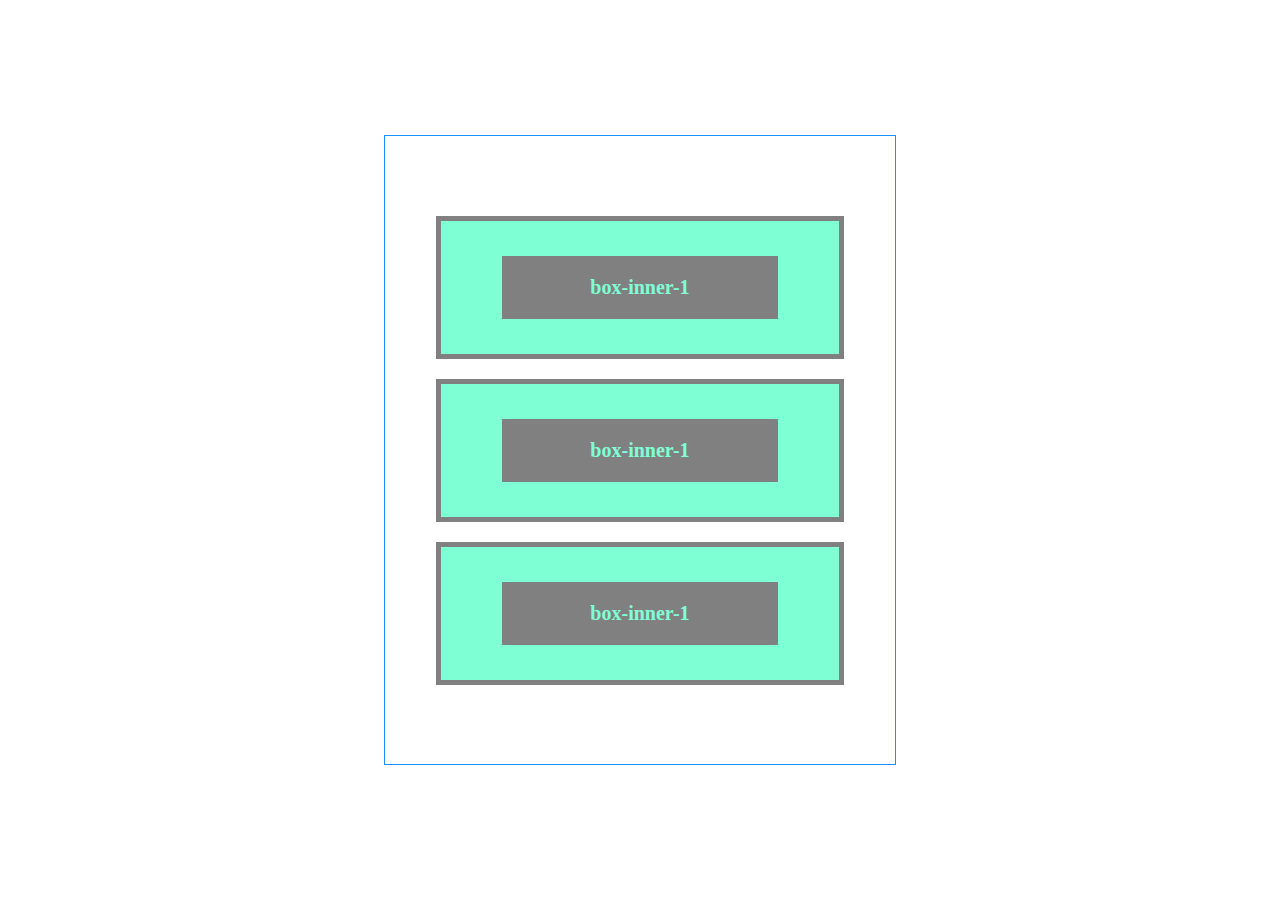
<file: example/index.html>
<!DOCTYPE html>
<html lang="en">
  <head>
    <meta charset="UTF-8" />
    <meta http-equiv="X-UA-Compatible" content="IE=edge" />
    <meta name="viewport" content="width=device-width, initial-scale=1.0" />
    <link rel="stylesheet" href="style.css" />
    <title></title>
  </head>
  <body>
    <div class="container">
      <div class="box">
        <div class="inner-box">box-inner-1</div>
      </div>
      <div class="box">
        <div class="inner-box">box-inner-1</div>
      </div>
      <div class="box">
        <div class="inner-box">box-inner-1</div>
      </div>
    </div>
  </body>
</html>
</file>
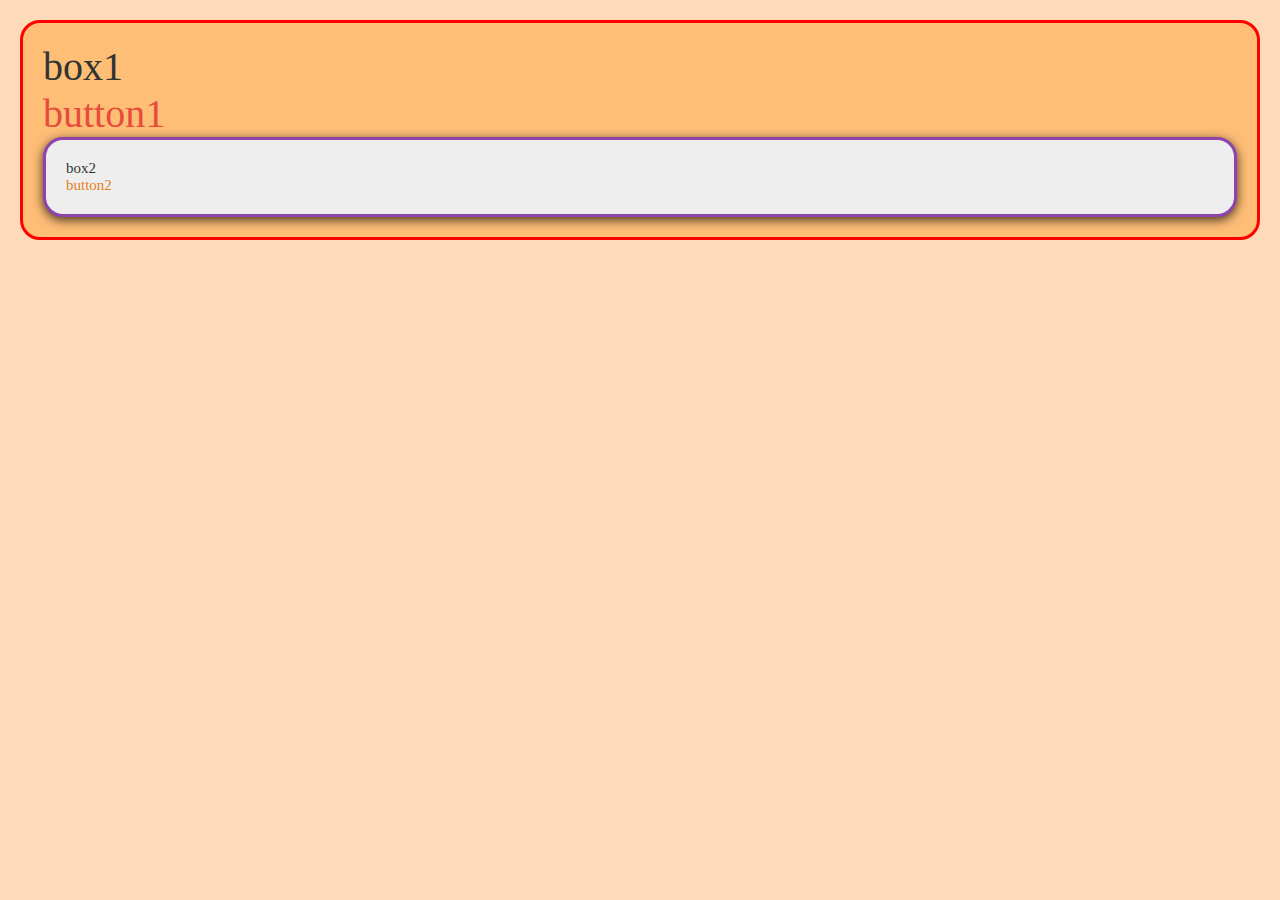
<file: scss-basics.html>
<!DOCTYPE html>
<html lang="en">
    <head>
        <meta charset="UTF-8" />
        <meta name="viewport" content="width=device-width, initial-scale=1.0" />
        <link rel="stylesheet" href="./css/scss-basics.css" />
        <title>BASICS</title>
    </head>
    <body>
        <div id="box1">
            box1<br />
            <a href="#">button1</a>
            <div id="box2">
                box2<br />
                <a href="#">button2</a>
            </div>
        </div>
    </body>
</html>
</file>
<file: example/style.css>
* {
  padding: 0;
  margin: 0;
  box-sizing: border-box;
}
.container {
  position: absolute;
  top: 50%;
  left: 50%;
  transform: translate(-50%, -50%);

  width: 40%;
  height: 70vh;
  border: 1px solid dodgerblue;

  display: flex;
  flex-direction: column;
  justify-content: center;
  align-items: center;
}
.box {
  width: 80%;
  padding: 20px;
  margin: 10px;

  border: 5px solid gray;
  background-color: aquamarine;
  color: gray;

  display: flex;
  flex-direction: column;
  justify-content: center;
  align-items: center;
}
.inner-box {
  width: 80%;
  padding: 20px;
  margin: 10px;

  border: 5px solid aquamarine;
  background-color: gray;
  color: aquamarine;

  text-align: center;

  font-size: 20px;
  font-weight: 700;
}
</file>
<file: css/scss-basics.css>
html {
  font-size: 18px;
}

body {
  background-color: peachpuff;
  margin: 20px;
}

div {
  color: #333;
  padding: 20px;
}

div a {
  display: inline-block;
  text-decoration: none;
}

#box1 {
  font-size: 40px;
  border: 3px solid red;
  border-radius: 20px;
  background-color: #ffbe76;
}

#box1 > a {
  color: #e74c3c;
}

#box1 > a:hover {
  color: black;
  text-decoration: line-through;
}

#box1:hover {
  background-color: #ccc;
}

#box1 #box2 {
  background-color: #eee;
  font-size: 15px;
  border: 3px solid #8e44ad;
  border-radius: 20px;
  -webkit-box-shadow: 0px 3px 11px 0px rgba(0, 0, 0, 0.75);
          box-shadow: 0px 3px 11px 0px rgba(0, 0, 0, 0.75);
}

#box1 #box2 > a {
  color: #e67e22;
}

#box1 #box2 > a:hover {
  color: #c0392b;
  font-weight: bold;
  text-decoration: underline;
}
/*# sourceMappingURL=scss-basics.css.map */
</file>
